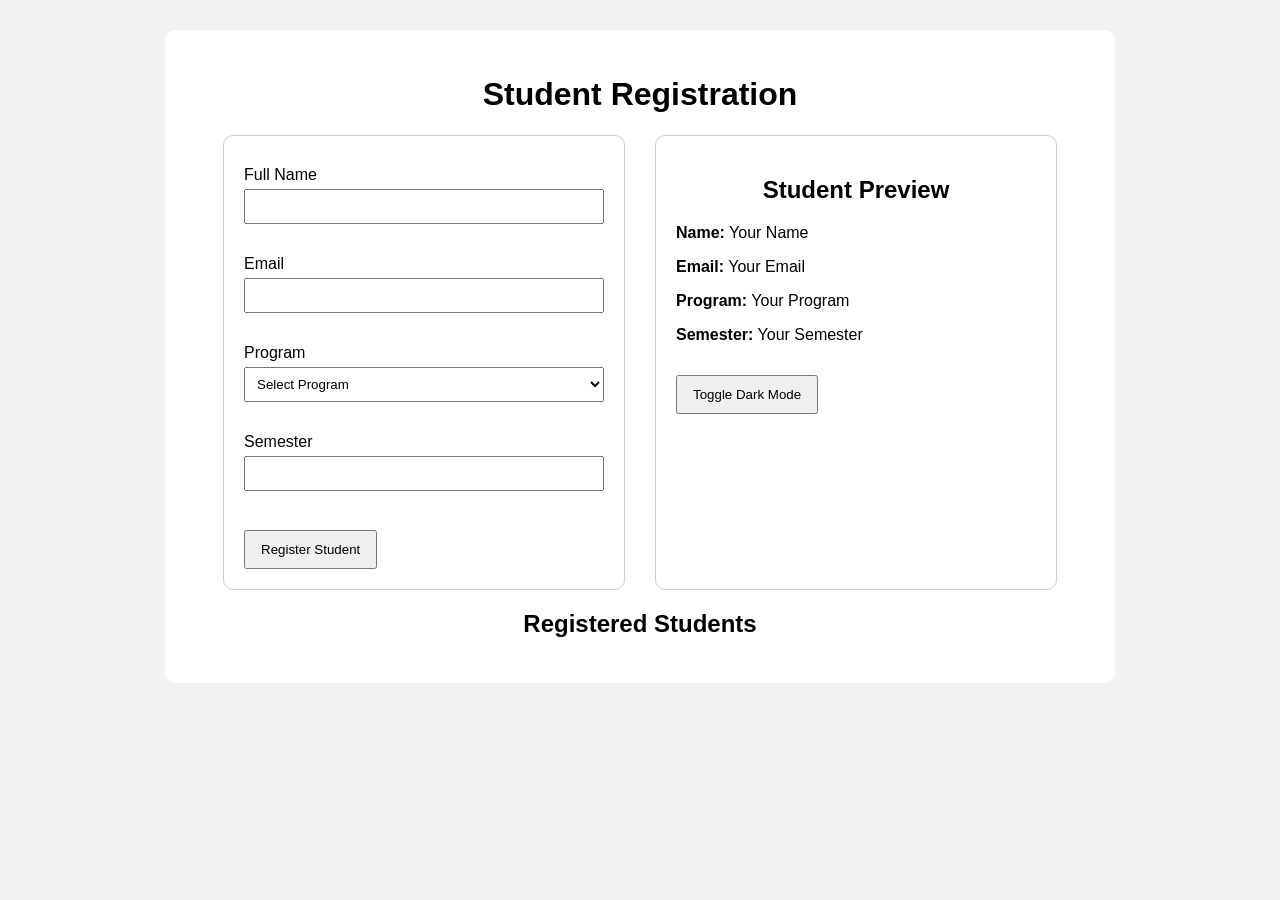
<file: Interactive Student Registration Card/index.html>
<!-- Name: Adeena Akram | Registration No: 2500605 -->

<!DOCTYPE html>
<html>
<head>
    <title>Student Registration</title>
    <link rel="stylesheet" href="style.css">
</head>
<body>

    <div class="container">
        <h1>Student Registration</h1>

        <div class="registration-area">

            <form id="registrationForm">

                <label>Full Name</label>
                <input type="text" id="fullName">
                <p id="nameError" class="error"></p>

                <label>Email</label>
                <input type="text" id="email">
                <p id="emailError" class="error"></p>

                <label>Program</label>
                <select id="program">
                    <option value="">Select Program</option>
                    <option value="ADCS">ADCS</option>
                    <option value="BSCS">BSCS</option>
                    <option value="BSSE">BSSE</option>
                </select>
                <p id="programError" class="error"></p>

                <label>Semester</label>
                <input type="number" id="semester">
                <p id="semesterError" class="error"></p>

                <button type="submit">Register Student</button>

            </form>

            <div id="previewCard" class="card">

                <h2>Student Preview</h2>

                <p>
                    <b>Name:</b>
                    <span id="previewName">Your Name</span>
                </p>

                <p>
                    <b>Email:</b>
                    <span id="previewEmail">Your Email</span>
                </p>

                <p>
                    <b>Program:</b>
                    <span id="previewProgram">Your Program</span>
                </p>

                <p>
                    <b>Semester:</b>
                    <span id="previewSemester">Your Semester</span>
                </p>

                <button type="button" id="modeButton">
                    Toggle Dark Mode
                </button>

            </div>

        </div>

        <h2>Registered Students</h2>

        <ul id="studentList"></ul>

    </div>

    <script src="script.js"></script>

</body>
</html>
</file>
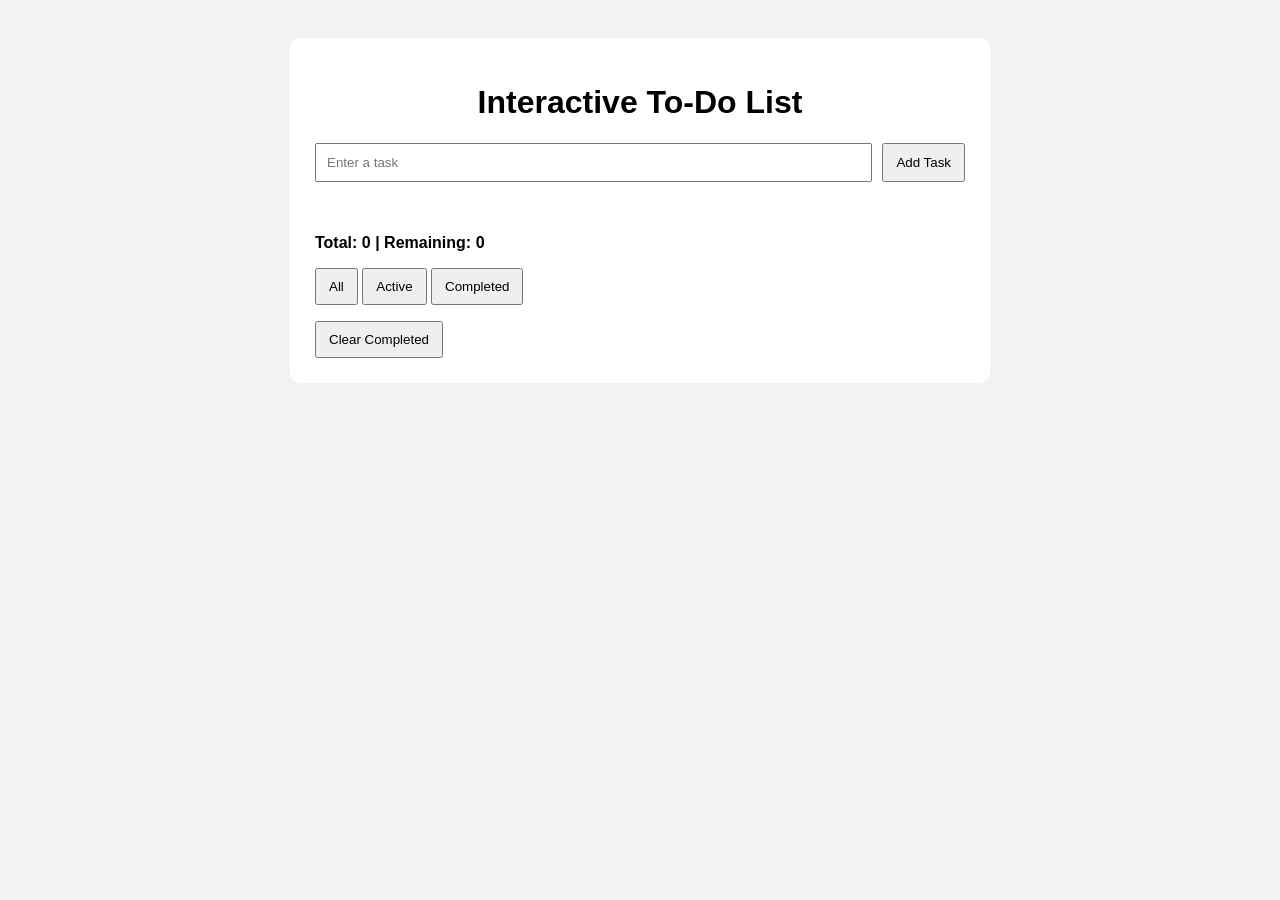
<file: Interactive To-Do List/todo.html>
<!-- Name: Adeena Akram | Registration No: 2500605 -->

<!DOCTYPE html>
<html>
<head>
    <title>Interactive To-Do List</title>
    <link rel="stylesheet" href="todo.css">
</head>
<body>

    <div class="container">

        <h1>Interactive To-Do List</h1>

        <form id="todoForm">

            <input
                type="text"
                id="taskInput"
                placeholder="Enter a task"
            >

            <button type="submit">Add Task</button>

        </form>

        <p id="error" class="error"></p>

        <p id="counter">
            Total: 0 | Remaining: 0
        </p>

        <div class="filters">

            <button type="button" data-filter="all">
                All
            </button>

            <button type="button" data-filter="active">
                Active
            </button>

            <button type="button" data-filter="completed">
                Completed
            </button>

        </div>

        <ul id="taskList"></ul>

        <button type="button" id="clearCompleted">
            Clear Completed
        </button>

    </div>

    <script src="todo.js"></script>

</body>
</html>
</file>
<file: Interactive Student Registration Card/style.css>
/* Name: Adeena Akram | Registration No: 2500605 */

body {
    font-family: Arial, sans-serif;
    background: #f2f2f2;
    margin: 0;
    padding: 30px;
}

.container {
    max-width: 900px;
    margin: auto;
    background: white;
    padding: 25px;
    border-radius: 10px;
}

h1,
h2 {
    text-align: center;
}

.registration-area {
    display: flex;
    gap: 30px;
    justify-content: center;
}

form,
.card {
    width: 40%;
    padding: 20px;
    border: 1px solid #ccc;
    border-radius: 10px;
}

label {
    display: block;
    margin-top: 10px;
}

input,
select {
    width: 100%;
    padding: 8px;
    margin-top: 5px;
    box-sizing: border-box;
}

button {
    margin-top: 15px;
    padding: 10px 15px;
    cursor: pointer;
}

.error {
    color: crimson;
    font-size: 14px;
    min-height: 18px;
    margin: 3px 0;
}

.dark {
    background: #222;
    color: white;
}

#studentList li {
    margin: 8px 0;
    padding: 8px;
    background: #eee;
}

@media (max-width: 700px) {

    .registration-area {
        flex-direction: column;
    }

    form,
    .card {
        width: auto;
    }

}
</file>
<file: Interactive To-Do List/todo.css>
/* Name: Adeena Akram | Registration No: 2500605 */

body {
    font-family: Arial, sans-serif;
    background: #f2f2f2;
    padding: 30px;
}

.container {
    max-width: 650px;
    margin: auto;
    background: white;
    padding: 25px;
    border-radius: 10px;
}

h1 {
    text-align: center;
}

#todoForm {
    display: flex;
    gap: 10px;
}

#taskInput {
    flex: 1;
    padding: 10px;
}

button {
    padding: 9px 12px;
    cursor: pointer;
}

.error {
    color: crimson;
    min-height: 20px;
}

#counter {
    font-weight: bold;
}

.filters {
    margin: 15px 0;
}

#taskList {
    list-style: none;
    padding: 0;
}

.task {
    display: flex;
    align-items: center;
    gap: 10px;
    padding: 10px;
    margin: 8px 0;
    background: #eee;
}

.task-text {
    flex: 1;
}

.done .task-text {
    text-decoration: line-through;
    color: #777;
}

.delete {
    background: crimson;
    color: white;
    border: none;
}
</file>
